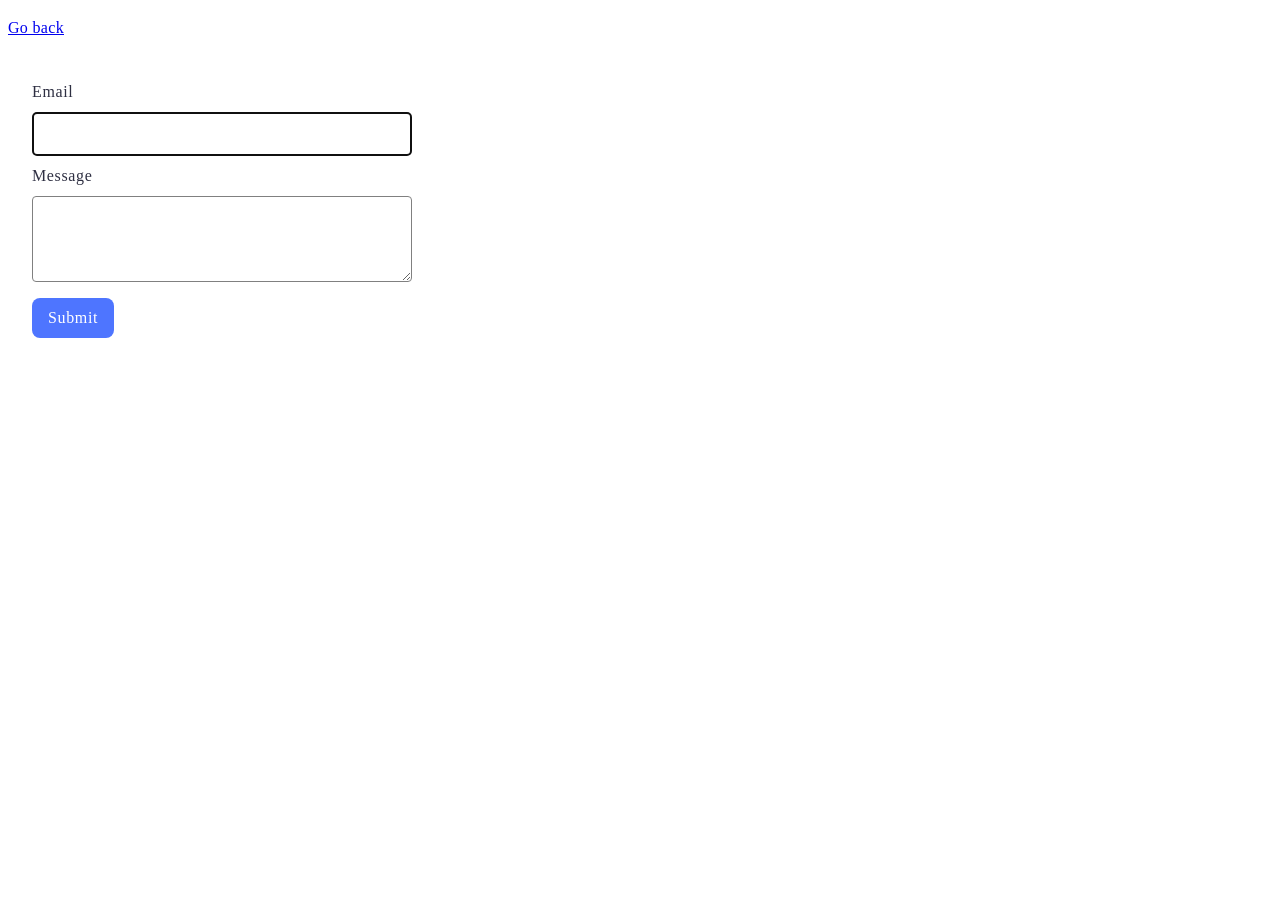
<file: src/2-form.html>
<!DOCTYPE html>
<html lang="en">
  <head>
    <meta charset="UTF-8" />
    <meta name="viewport" content="width=device-width, initial-scale=1.0" />

    <link rel="stylesheet" href="./css/2-form.css" />

    <title>Form</title>
  </head>
  <body>
    <p><a href="index.html">Go back</a></p>

    <form class="feedback-form" autocomplete="off">
      <label>
        Email
        <input type="email" name="email" autofocus />
      </label>
      <label>
        Message
        <textarea name="message" rows="8"></textarea>
      </label>
      <button type="submit">Submit</button>
      <script type="module" src="./js/2-form.js"></script>
    </form>
  </body>
</html>
</file>
<file: src/css/2-form.css>
body {
  color: #2e2f42;
  font-family: Montserrat;
  font-size: 16px;
  font-style: normal;
  font-weight: 400;
  line-height: 1.5;
  letter-spacing: 0.02em;
}

.feedback-form {
  padding: 24px;
}

label {
  display: flex;
  flex-direction: column;
  letter-spacing: 0.04em;
}

input,
textarea {
  width: 360px;
  height: 40px;
  margin-top: 8px;
  margin-bottom: 8px;
  border-radius: 4px;
  border: 1px solid #808080;
  color: #2e2f42;
  font-size: 16px;
  line-height: 1.5;
  letter-spacing: 0.02em;
  padding-left: 16px;
}

input,
textarea:hover {
  border: 1px solid #000;
}

textarea {
  height: 80px;
}

button {
  font-family: Montserrat;
  font-size: 16px;
  font-style: normal;
  font-weight: 500;
  line-height: 1.5;
  letter-spacing: 0.04em;
  padding: 8px 16px;
  border-radius: 8px;
  background-color: #4e75ff;
  margin-top: 8px;
  color: #fff;
  border: none;
  cursor: pointer;
}

button:hover {
  background: #6c8cff;
}
</file>
